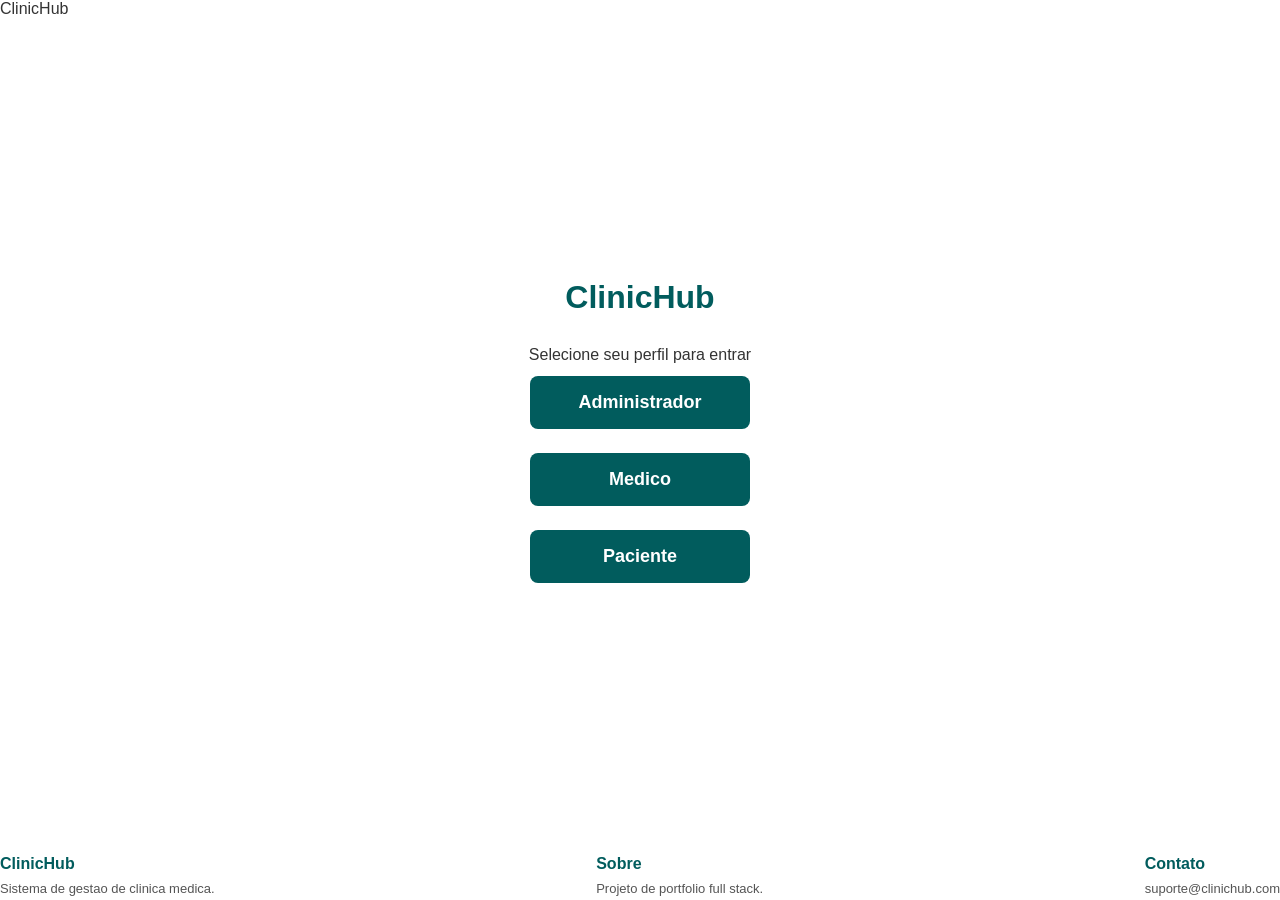
<file: src/main/resources/static/index.html>
<!DOCTYPE html>
<html lang="pt-BR">
<head>
<meta charset="UTF-8">
<meta name="viewport" content="width=device-width, initial-scale=1.0">
<title>ClinicHub</title>
<link rel="stylesheet" href="css/style.css">
</head>
<body>

<div class="container">
    <div class="wrapper">
        <div id="header"></div>

        <main class="main-content">
            <div class="role-select">
                <h1>ClinicHub</h1>
                <p>Selecione seu perfil para entrar</p>
                <button class="dashboard-btn role-btn" data-role="ADMIN" type="button">Administrador</button>
                <button class="dashboard-btn role-btn" data-role="DOCTOR" type="button">Medico</button>
                <button class="dashboard-btn role-btn" data-role="PATIENT" type="button">Paciente</button>
            </div>
        </main>

        <div id="footer"></div>
    </div>
</div>

<div id="modal" class="modal">
    <div class="modal-content">
        <span class="close" id="closeModal">&times;</span>
        <div id="modal-body"></div>
    </div>
</div>

<script src="js/config.js"></script>
<script src="js/utils.js"></script>
<script src="js/components/header.js"></script>
<script src="js/components/footer.js"></script>
<script src="js/components/modal.js"></script>
<script src="js/components/toast.js"></script>
<script src="js/services/authService.js"></script>
<script src="js/services/userService.js"></script>
<script src="js/services/doctorService.js"></script>
<script src="js/services/patientService.js"></script>
<script src="js/pages/index.js"></script>
</body>
</html>
</file>
<file: src/main/resources/static/css/style.css>
* {
    box-sizing: border-box;
    margin: 0;
    padding: 0;
}

body {
    font-family: Arial, Helvetica, sans-serif;
    color: #333;
    background: #fff;
}

a {
    text-decoration: none;
    color: inherit;
}

.container {
    min-height: 100vh;
    display: flex;
    flex-direction: column;
}

.wrapper {
    flex: 1;
    display: flex;
    flex-direction: column;
}

.main-content {
    flex: 1;
    padding: 20px;
    display: flex;
    flex-direction: column;
}

/* ===== Header ===== */

.header {
    display: flex;
    align-items: center;
    justify-content: space-between;
    background: #f4f4f4;
    border-bottom: 2px solid #ccc;
    min-height: 60px;
    padding: 0 20px;
}

.header .logo-title {
    font-size: 20px;
    font-weight: bold;
    color: #015c5d;
}

.header nav {
    display: flex;
    align-items: center;
    gap: 16px;
}

.header nav a {
    color: #015c5d;
    font-weight: bold;
    cursor: pointer;
    background: none;
    border: none;
    font-size: 15px;
}

.header nav a:hover {
    color: #A62B1F;
}

.header .role-badge {
    background: #015c5d;
    color: #fff;
    padding: 4px 10px;
    border-radius: 12px;
    font-size: 12px;
    font-weight: bold;
    text-transform: uppercase;
}

@media (max-width: 600px) {
    .header {
        flex-direction: column;
        padding: 10px;
        gap: 8px;
    }
}

/* ===== Footer ===== */

.footer {
    background: #f4f4f4;
    color: #0a0a23;
    padding: 20px;
    border-top: 2px solid #ccc;
}

.footer-container {
    display: flex;
    justify-content: space-between;
    flex-wrap: wrap;
    gap: 20px;
}

.footer-column h4 {
    margin-bottom: 8px;
    color: #015c5d;
}

.footer-column p {
    font-size: 13px;
    color: #555;
    margin-bottom: 4px;
}

@media (max-width: 768px) {
    .footer-container {
        flex-direction: column;
    }
}

/* ===== Modal ===== */

.modal {
    display: none;
    position: fixed;
    inset: 0;
    background: rgba(0, 0, 0, 0.6);
    align-items: center;
    justify-content: center;
    z-index: 1000;
}

.modal.active {
    display: flex;
}

.modal-content {
    background: #fff;
    width: 400px;
    max-width: 90vw;
    max-height: 85vh;
    overflow-y: auto;
    border-radius: 10px;
    padding: 30px;
    position: relative;
}

.modal-content h2 {
    color: #015c5d;
    margin-bottom: 16px;
}

.close {
    position: absolute;
    top: 12px;
    right: 18px;
    font-size: 28px;
    cursor: pointer;
    color: #888;
}

.close:hover {
    color: #000;
}

/* ===== Forms ===== */

.form-group {
    margin-bottom: 14px;
}

.form-group label {
    display: block;
    margin-bottom: 6px;
    font-size: 14px;
    font-weight: bold;
    color: #333;
}

.input-field,
select.input-field {
    width: 100%;
    padding: 10px;
    border: 1px solid #ccc;
    border-radius: 8px;
    font-size: 16px;
    font-family: inherit;
}

.input-field:hover,
.input-field:focus {
    outline: none;
    border-color: #015c5d;
    box-shadow: 0 0 4px rgba(1, 92, 93, 0.5);
}

.field-error {
    color: #A62B1F;
    font-size: 13px;
    margin-top: 4px;
}

.dashboard-btn {
    width: 100%;
    padding: 14px 22px;
    border: none;
    border-radius: 8px;
    background: #015c5d;
    color: #fff;
    font-size: 16px;
    font-weight: bold;
    cursor: pointer;
    margin-top: 8px;
}

.dashboard-btn:hover {
    background: #003e3e;
}

.dashboard-btn.secondary {
    background: #ddd;
    color: #333;
}

.dashboard-btn.secondary:hover {
    background: #ccc;
}

.role-btn {
    display: block;
    width: 220px;
    margin: 12px auto;
    padding: 16px;
    font-size: 18px;
}

/* ===== Search / filters ===== */

.filter-bar {
    display: flex;
    flex-wrap: wrap;
    gap: 12px;
    margin-bottom: 20px;
    align-items: center;
}

.filter-bar .input-field,
.filter-bar .filter-select {
    width: auto;
    min-width: 180px;
}

.filter-select {
    padding: 10px;
    border: 1px solid #ccc;
    border-radius: 8px;
    font-size: 15px;
}

.section-header {
    display: flex;
    justify-content: space-between;
    align-items: center;
    flex-wrap: wrap;
    gap: 12px;
    margin-bottom: 16px;
}

.section-header h2 {
    color: #015c5d;
}

/* ===== Card grid ===== */

#content, .card-grid {
    display: grid;
    grid-template-columns: repeat(auto-fit, minmax(300px, 1fr));
    gap: 24px;
    padding: 10px 0 20px;
}

.entity-card {
    display: flex;
    flex-direction: column;
    border: 1px solid #ddd;
    border-radius: 10px;
    background: #fff;
    box-shadow: 0 2px 6px rgba(0, 0, 0, 0.08);
    overflow: hidden;
    transition: transform 0.15s ease;
}

.entity-card:hover {
    transform: scale(1.02);
}

.entity-info {
    padding: 16px;
    flex: 1;
}

.entity-info h3 {
    color: #015c5d;
    font-size: 20px;
    margin-bottom: 8px;
}

.entity-info p {
    color: #555;
    font-size: 14px;
    margin-bottom: 4px;
}

.status-badge {
    display: inline-block;
    padding: 3px 10px;
    border-radius: 12px;
    font-size: 12px;
    font-weight: bold;
    text-transform: uppercase;
    margin-top: 4px;
}

.status-SCHEDULED { background: #e0f0ff; color: #0d5aa7; }
.status-COMPLETED { background: #e2f7e2; color: #1c7a1c; }
.status-CANCELLED { background: #f7e2e2; color: #A62B1F; }

.card-actions {
    display: flex;
    background: #e28282;
}

.card-actions button {
    flex: 1;
    background: transparent;
    border: none;
    color: #fff;
    font-weight: bold;
    padding: 10px;
    cursor: pointer;
}

.card-actions button:hover {
    background: #d26969;
}

.card-actions button + button {
    border-left: 1px solid rgba(255, 255, 255, 0.4);
}

.empty-state {
    text-align: center;
    color: #777;
    padding: 40px;
    grid-column: 1 / -1;
}

/* ===== Checkbox group ===== */

.checkbox-group {
    display: flex;
    flex-direction: column;
    gap: 8px;
}

.checkbox-group label {
    display: flex;
    align-items: center;
    gap: 8px;
    font-weight: normal;
}

.checkbox-group input[type="checkbox"] {
    accent-color: #015c5d;
}

/* ===== Toast ===== */

#toast-container {
    position: fixed;
    top: 20px;
    right: 20px;
    display: flex;
    flex-direction: column;
    gap: 10px;
    z-index: 2000;
}

.toast {
    min-width: 240px;
    padding: 14px 18px;
    border-radius: 8px;
    color: #fff;
    font-size: 14px;
    box-shadow: 0 2px 8px rgba(0, 0, 0, 0.2);
    animation: toast-in 0.2s ease;
}

.toast.success { background: #1c7a1c; }
.toast.error { background: #A62B1F; }
.toast.info { background: #015c5d; }

@keyframes toast-in {
    from { opacity: 0; transform: translateY(-10px); }
    to { opacity: 1; transform: translateY(0); }
}

/* ===== Index / role selection ===== */

.role-select {
    display: flex;
    flex-direction: column;
    align-items: center;
    justify-content: center;
    flex: 1;
    text-align: center;
}

.role-select h1 {
    color: #015c5d;
    margin-bottom: 30px;
}
</file>
